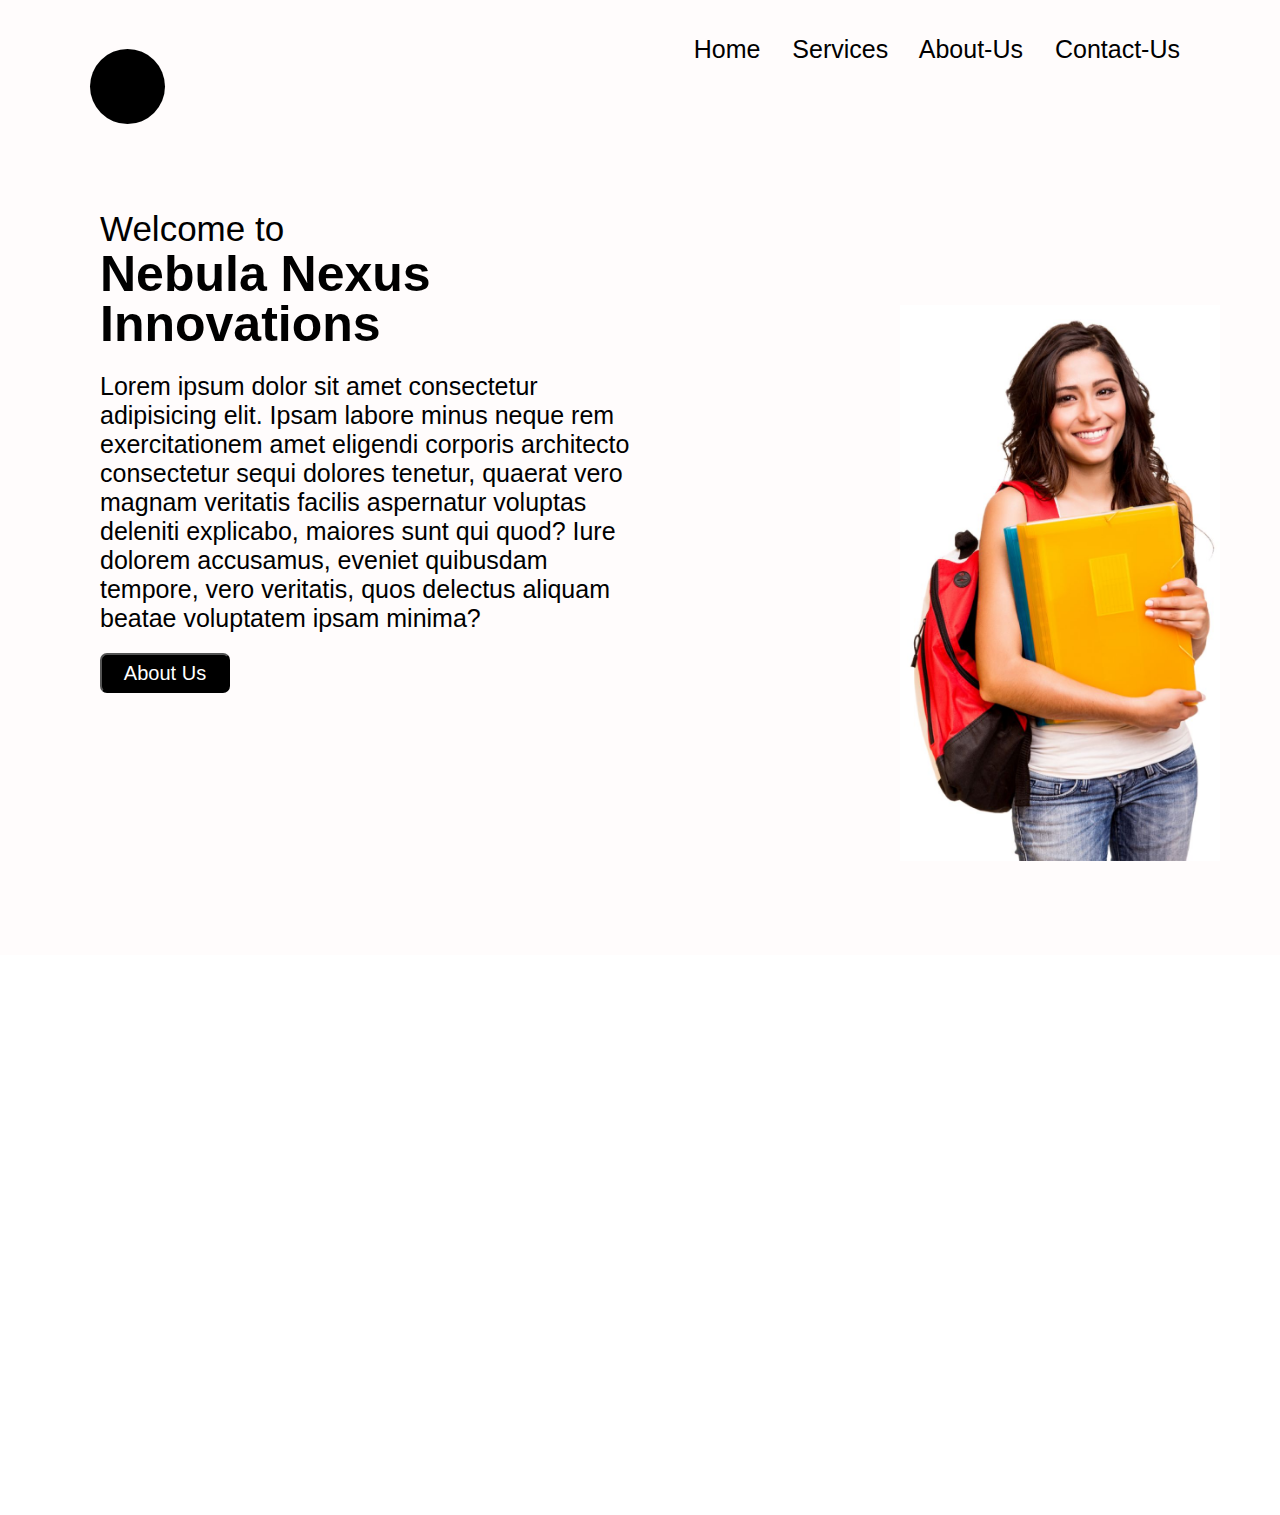
<file: frontendtask02/index.html>
<!DOCTYPE html>
<html lang="en">
<head>
    <meta charset="UTF-8">
    <meta name="viewport" content="width=device-width, initial-scale=1.0">
    <title>Document</title>
    <link rel="stylesheet" href="style.css">
</head>
<body>
    <div class="container">
        <ul class="nav-links">
            <li id="list">
                <a href="#">Home</a>
                <a href="services.html">Services</a>
                <a href="aboutus.html">About-Us</a>
                <a href="contactus.html">Contact-Us</a>
            </li>
        </ul>
        <div class="hamburger">
            <span class="bar"></span>
            <span class="bar"></span>
            <span class="bar"></span>
        </div>
        <div class="circle"></div>
        <div class="box">
            <p id="welcome">Welcome to</p>
            <h1>Nebula Nexus<br>Innovations</h1>
            <br>
            <p>
                Lorem ipsum dolor sit amet consectetur adipisicing elit. Ipsam labore minus neque 
                rem exercitationem amet eligendi corporis architecto consectetur
                 sequi dolores tenetur, quaerat vero magnam veritatis facilis aspernatur
                  voluptas deleniti explicabo, maiores sunt qui quod? Iure dolorem accusamus, eveniet 
                  quibusdam tempore, vero veritatis, quos delectus aliquam beatae voluptatem ipsam minima?
            </p>
            <button id="about">About Us</button>
        </div>
    </div>
    <img class="logo" src="student image.jpg" alt="">
    <script>
       const hamburger = document.querySelector(".hamburger");
const navMenu = document.querySelector(".nav-links");

hamburger.addEventListener("click", () => {
    hamburger.classList.toggle("active");
    navMenu.classList.toggle("active");
});

document.querySelectorAll(".nav-links a").forEach(n => n.addEventListener("click", () => {
    hamburger.classList.remove("active");
    navMenu.classList.remove("active");
}));


        document.getElementById("about").addEventListener("click", function() {
            window.location.href = "aboutus.html";
        });
    </script>
    
</body>
</html>
</file>
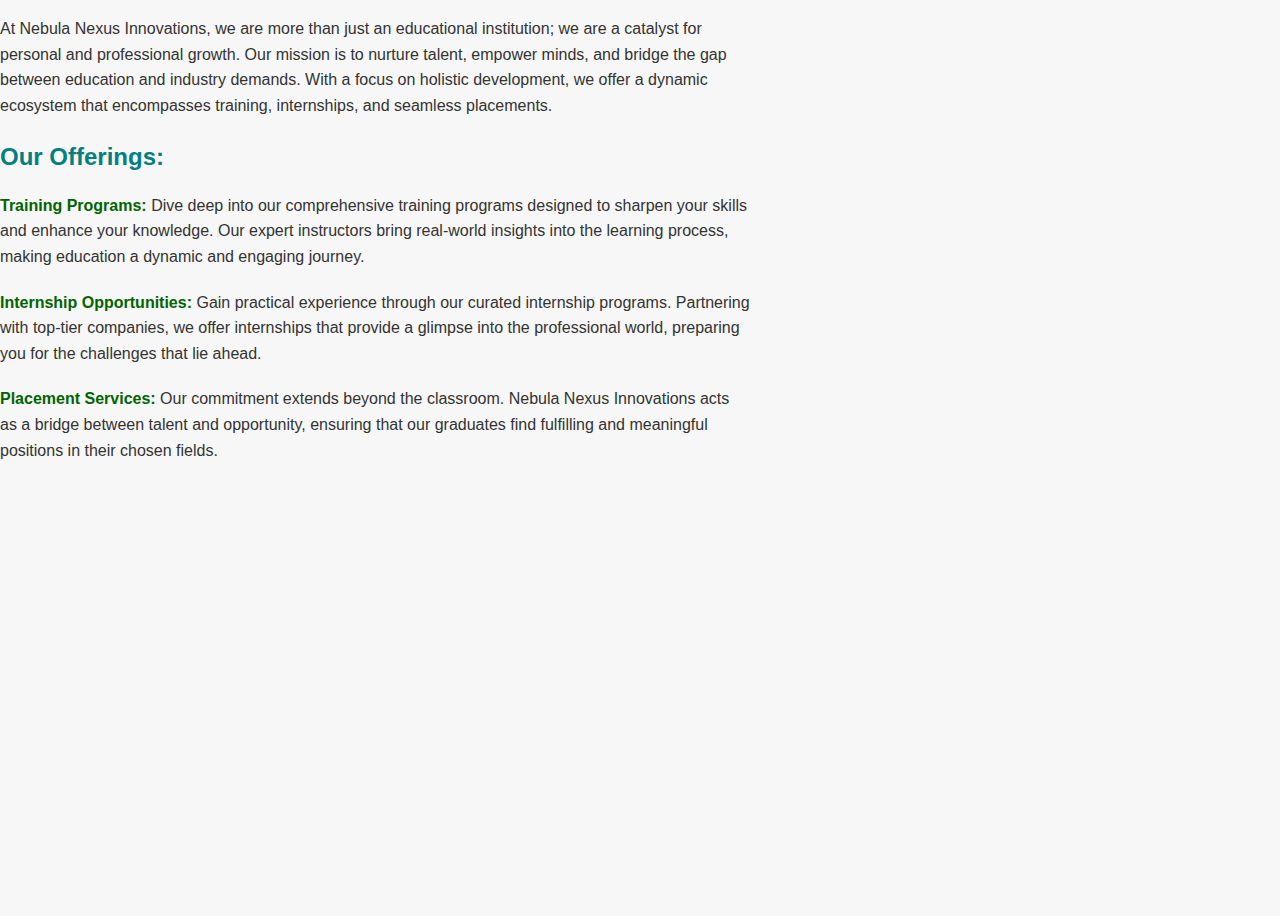
<file: frontendtask02/aboutus.html>
<!DOCTYPE html>
<html lang="en">
<head>
    <meta charset="UTF-8">
    <meta name="viewport" content="width=device-width, initial-scale=1.0">
    <title>About Us</title>
    <link rel="stylesheet" href="styles.css">
</head>
<body>
    <p>
        At Nebula Nexus Innovations, we are more than just an educational institution; we are a catalyst for personal 
        and professional growth. Our mission is to nurture talent, empower minds, and bridge the gap between 
        education and industry demands. With a focus on holistic development, we offer a dynamic ecosystem that encompasses training, internships, and seamless placements.
    </p>
    <h2>Our Offerings:</h2>
    <ul>
        <li>
            <strong>Training Programs:</strong> Dive deep into our comprehensive training programs designed to sharpen your skills and enhance your knowledge. Our expert instructors bring real-world insights into the learning process, making education a dynamic and engaging journey.
        </li>
        <li>
            <strong>Internship Opportunities:</strong> Gain practical experience through our curated internship programs. Partnering with top-tier companies, we offer internships that provide a glimpse into the professional world, preparing you for the challenges that lie ahead.
        </li>
        <li>
            <strong>Placement Services:</strong> Our commitment extends beyond the classroom. Nebula Nexus Innovations acts as a bridge between talent and opportunity, ensuring that our graduates find fulfilling and meaningful positions in their chosen fields.
        </li>
    </ul>
</body>
</html>
</file>
<file: frontendtask02/style.css>
* {
    padding: 0;
    margin: 0;
}

body {
    overflow: hidden;
}

ul {
    list-style-type: none;
}

ul li a {
    text-decoration: none;
    color: black;
    font-family: 'Gill Sans', 'Gill Sans MT', Calibri, 'Trebuchet MS', sans-serif;
}

ul li a:hover {
    text-decoration: underline;
}

.container ul {
    display: flex;
    justify-content: flex-end;
    margin-right: 200px;
    font-size: 25px;
    word-spacing: 25px;
    font-weight: 200;
}

ul .nav-links {
    transition: 0.7s ease;
    display: none;
}


.hamburger {
    display: none;
    cursor: pointer;
    position: absolute;
    top: 20px;
    left: 20px; /* Adjust the left position */
    z-index: 1000; /* Ensure it's above other elements */
}

.bar {
    display: block;
    width: 25px;
    height: 3px;
    margin: 5px auto;
    -webkit-transition: all 0.3s ease-in-out;
    transition: all 0.3s ease-in-out;
    background-color: black;
}

.container {
    margin: 0;
    height: 100vh;
    width: 100vw;
    padding-top: 35px;
    padding-left: 100px;
    padding-bottom: 20px;
    padding-right: 15px;
    background-color: #fffcfc;
    font-family: 'Gill Sans', 'Gill Sans MT', Calibri, 'Trebuchet MS', sans-serif;
    font-size: 40px;
    text-align: left;
    position: relative; /* Ensure positioning context for children */
}

.circle {
    width: 75px;
    height: 75px;
    background-color: black;
    border-radius: 50px;
    position: relative;
    bottom: 15px;
    right: 10px;
}

.box {
    margin-top: 70px;
    height: 360px;
    width: 550px;
    font-family: 'Gill Sans', 'Gill Sans MT', Calibri, 'Trebuchet MS', sans-serif;
    font-size: 20px;
}

.box #welcome {
    font-size: 35px;
}

.box h1 {
    font-size: 50px;
    font-family: 'Segoe UI', Tahoma, Geneva, Verdana, sans-serif;
    font-weight: 640;
}

#about {
    background-color: black;
    width: 130px;
    height: 40px;
    color: white;
    border-radius: 7px;
    font-size: 20px;
    margin-top: 20px;
}

#about:hover {
    background-color: #5b5a5a;
}

.container h1 {
    line-height: 1;
}

img {
    width: 25%;
    height: 30%;
    position: relative;
    left: 900px;
    bottom: 650px;
}

.container p {
    font-size: 25px;
}

@media screen and (max-width: 767px) {
    .container {
        padding-left: 20px;
        padding-right: 20px;
        font-size: 30px;
    }

    .logo {
        display: none;
    }

    .box {
        width: 100%; /* Adjust width as needed */
    }

    #about {
        font-size: 16px; /* Adjust button font size for smaller screens */
        width: 100px; /* Adjust button width */
        height: 30px; /* Adjust button height */
    }

    .circle{
        display: none;
    }

    ul {
        background-color: white;
            list-style-type: none;
            margin: 0; /* Reset margin */
            padding: 0; /* Reset padding */
    }

    .nav-links {
        display: none;
        position: absolute;
        top: 0; /* Adjust the top position */
        left: 0;
        font-size: 7px;
        width: 100%;
        border: 1px solid #ddd;
        background-color: transparent;
        padding: 10px 0;
        z-index: 1;
        text-align: center; /* Center the nav links */
        border:0;
    }

    .nav-links.active {
        display: block;
    }

    .nav-links li {
        text-align: center;
        font-size: 15px;
    }

    .nav-links li a {
        display: block;
        margin-bottom: 10px;
    }

    .container p {
        font-size: 20px; /* Adjust font size of paragraphs for smaller screens */
    }

    .hamburger {
        display: block;
    }

    .hamburger.active .bar:nth-child(2) {
        opacity: 0;
    }

    .hamburger.active .bar:nth-child(1) {
        transform: translateY(-8px) rotate(-45deg);
    }

    .nav-menu {
        position: fixed;
        left: 0;
        top: 70px;
        gap: 0;
        flex-direction: column;
        background-color: black;
        width: 100%;
        text-align: center;
        transition: 0.3s;
    }

    .nav-item {
        margin: 16px 0;
    }
    .nav-menu.active {
        left: 50%; /* Center the nav menu */
        transform: translateX(-50%);
    }
    
}
</file>
<file: frontendtask02/styles.css>
/* STYLING ONLY FOR THE ABOUT US FILE AND NOT THE HOME PAGE! */

body {
    font-family: Arial, sans-serif;
    line-height: 1.6;
    margin: 0;
    padding: 0;
    background-color: #f7f7f7;
    color: #333;
    width:750px;
    height:100vh;
    overflow: hidden;
}

p {
    font-size: 16px;
    margin-bottom: 20px;
}

h2 {
    font-weight: bold;
    margin-bottom: 10px;
    color: #008080; /* Teal color */
}

ul {
    list-style-type: none;
    padding-left: 0;
}

ul li {
    margin-bottom: 20px;
}

ul li strong {
    color: #006400; /* Dark green color */
}
</file>
